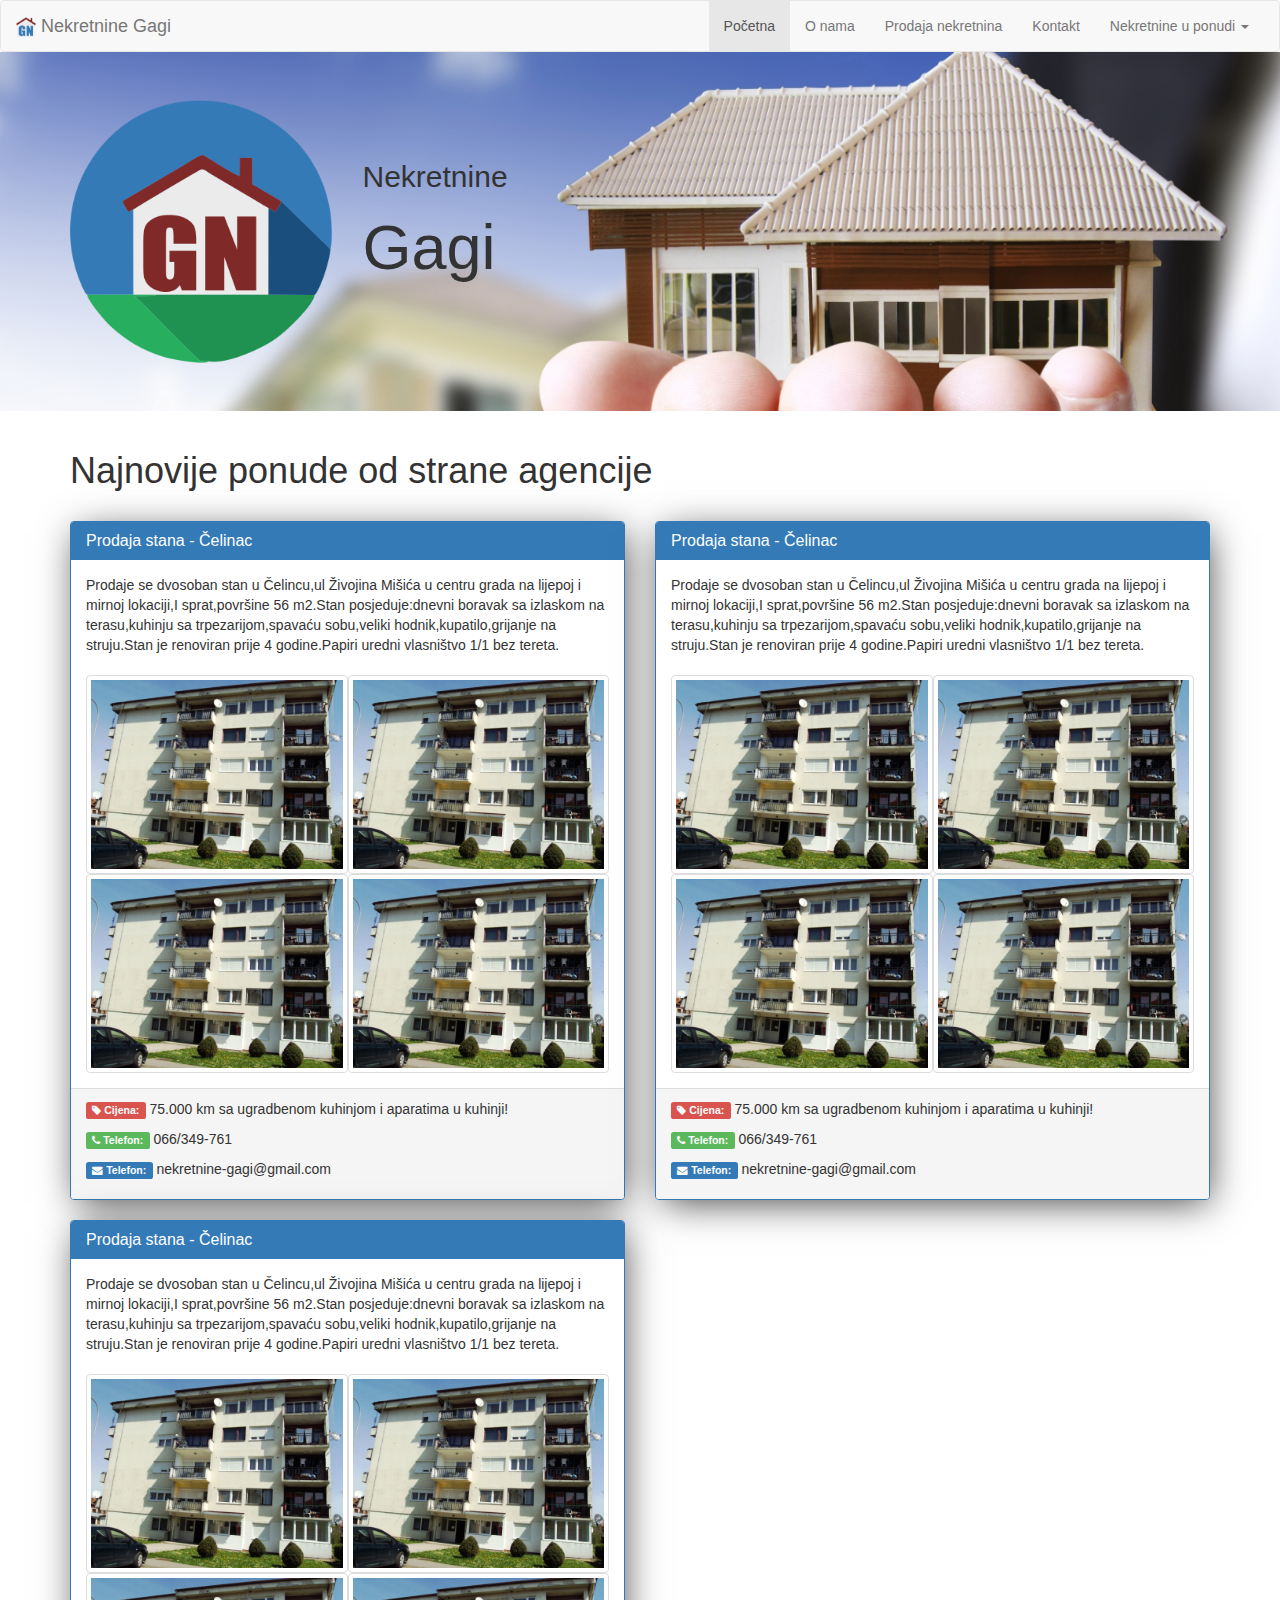
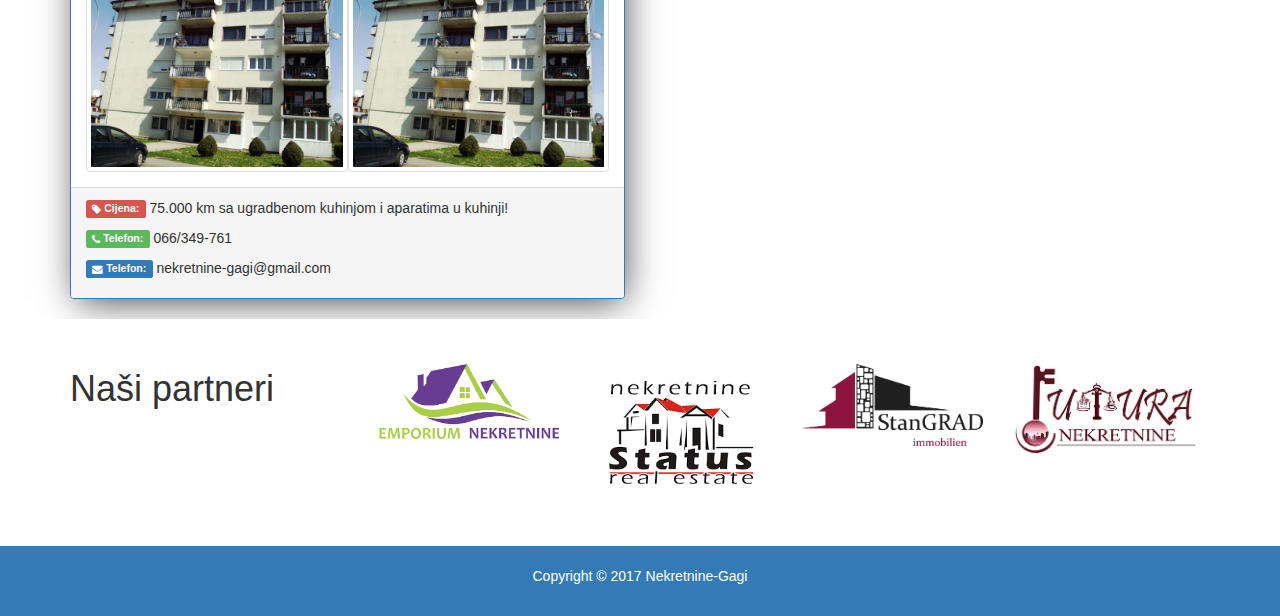
<file: index.html>
<!DOCTYPE html>
<head>
	<meta charset="utf-8">
	<meta http-equiv="X-UA-Compatible" content="IE=edge">
	<meta name="viewport" content="width=device-width, initial-scale=1">


	<!-- FAV icons -->
	<link rel="apple-touch-icon" sizes="180x180" href="/img/fav/apple-touch-icon.png">
	<link rel="icon" type="image/png" href="/img/fav/favicon-32x32.png" sizes="32x32">
	<link rel="icon" type="image/png" href="/img/fav/favicon-16x16.png" sizes="16x16">
	<link rel="manifest" href="/img/fav/manifest.json">
	<link rel="mask-icon" href="/img/fav/safari-pinned-tab.svg" color="#d40f0f">
	<link rel="shortcut icon" href="/img/fav/favicon.ico">
	<meta name="msapplication-config" content="/img/fav/browserconfig.xml">
	<meta name="theme-color" content="#d40f0f">

	<title>gagi-nekretnine.com-Početna</title>

	<link rel="stylesheet" type="text/css" href="components/bootstrap/css/bootstrap.css"/>
	<link rel="stylesheet" href="components/font-awesome/css/font-awesome.min.css">
	<link rel="stylesheet" href="components/slick/slick.css">
	<link rel="stylesheet" type="text/css" href="css/style.css"/>

</head>
<body>





<!--
 	ZAGLAVLJE

-->
<nav class="navbar navbar-default">
	<div class="container-fluid">
		<!-- Brand and toggle get grouped for better mobile display -->
		<div class="navbar-header">
			<button type="button" class="navbar-toggle collapsed" data-toggle="collapse" data-target="#bs-example-navbar-collapse-1" aria-expanded="false">
				<span class="sr-only">Toggle navigation</span>
				<span class="icon-bar"></span>
				<span class="icon-bar"></span>
				<span class="icon-bar"></span>
			</button>
			<a class="navbar-brand" href="#">
				<img class="img-responsive" alt="Brand" src="img/logo_small_2.png">
				<p>Nekretnine Gagi</p>
			</a>
		</div>

		<!-- Collect the nav links, forms, and other content for toggling -->
		<div class="collapse navbar-collapse" id="bs-example-navbar-collapse-1">

			<ul class="nav navbar-nav navbar-right">
				<li class="active"><a href="index.html">Početna <span class="sr-only">(current)</span></a></li>
				<li><a href="#">O nama</a></li>
				<li><a href="#">Prodaja nekretnina</a></li>
				<li><a href="#">Kontakt</a></li>
				<li class="dropdown">
					<a href="#" class="dropdown-toggle" data-toggle="dropdown" role="button" aria-haspopup="true" aria-expanded="false">Nekretnine u ponudi <span class="caret"></span></a>
					<ul class="dropdown-menu">
						<li><a href="#">Kuće</a></li>
						<li><a href="#">Stanovi</a></li>
						<li><a href="#">Poslovni prostori</a></li>
						<li><a href="#">Placevi</a></li>
					</ul>
				</li>
			</ul>
		</div><!-- /.navbar-collapse -->
	</div><!-- /.container-fluid -->
</nav>

<!-- FOOTER -->
<header class="jumbotron">
	<div class="container">
		<div class="row">
			<div class="logo col-xs-5 col-sm-3">
				<img class="img-responsive" src="img/logo_small.png" alt="">
			</div>
			<div class="text col-xs-7 col-sm-6">
				<h2>
					Nekretnine
				</h2>
				<h1>
					Gagi
				</h1>
			</div>

		</div>
	</div>
</header>

<section class="main container">
	<div class="row">

		<div class="content col-xs-12">

			<h1>Najnovije ponude od strane agencije</h1>

			<div class="row">

				<!-- single ad -->
				<div class="col-xs-12 col-lg-6">
					<div class="panel panel-primary">
						<div class="panel-heading">
							<h3 class="panel-title">Prodaja stana - Čelinac</h3>
						</div>
						<div class="panel-body">
							Prodaje se dvosoban stan u Čelincu,ul Živojina Mišića u centru grada na lijepoj i mirnoj lokaciji,I sprat,površine 56 m2.Stan posjeduje:dnevni boravak sa izlaskom na terasu,kuhinju sa trpezarijom,spavaću sobu,veliki hodnik,kupatilo,grijanje na struju.Stan je renoviran prije 4 godine.Papiri uredni vlasništvo 1/1 bez tereta.

							<div class="pic-holder-wrapper">
								<div class="pic-holder col-xs-6">
									<a href="#" class="thumbnail">
										<img src="img/pocetna1.jpg" alt="...">
									</a>
								</div>

								<div class="pic-holder col-xs-6">
									<a href="#" class="thumbnail">
										<img src="img/pocetna1.jpg" alt="...">
									</a>
								</div>
								<div class="pic-holder col-xs-6">
									<a href="#" class="thumbnail">
										<img src="img/pocetna1.jpg" alt="...">
									</a>
								</div>

								<div class="pic-holder col-xs-6">
									<a href="#" class="thumbnail">
										<img src="img/pocetna1.jpg" alt="...">
									</a>
								</div>
							</div>

						</div>
						<div class="panel-footer">
							<p><span class="label label-danger"><i class="fa fa-tag" aria-hidden="true"></i> Cijena:</span> 75.000 km sa ugradbenom kuhinjom i aparatima u kuhinji!</p>
							<p><span class="label label-success"><i class="fa fa-phone" aria-hidden="true"></i> Telefon:</span> 066/349-761</p>
							<p><span class="label label-primary"><i class="fa fa-envelope" aria-hidden="true"></i> Telefon:</span> nekretnine-gagi@gmail.com</p>
						</div>
					</div>
				</div>

				<!-- single ad -->
				<div class="col-xs-12 col-lg-6">
					<div class="panel panel-primary">
						<div class="panel-heading">
							<h3 class="panel-title">Prodaja stana - Čelinac</h3>
						</div>
						<div class="panel-body">
							Prodaje se dvosoban stan u Čelincu,ul Živojina Mišića u centru grada na lijepoj i mirnoj lokaciji,I sprat,površine 56 m2.Stan posjeduje:dnevni boravak sa izlaskom na terasu,kuhinju sa trpezarijom,spavaću sobu,veliki hodnik,kupatilo,grijanje na struju.Stan je renoviran prije 4 godine.Papiri uredni vlasništvo 1/1 bez tereta.

							<div class="pic-holder-wrapper">
								<div class="pic-holder col-xs-6">
									<a href="#" class="thumbnail">
										<img src="img/pocetna1.jpg" alt="...">
									</a>
								</div>

								<div class="pic-holder col-xs-6">
									<a href="#" class="thumbnail">
										<img src="img/pocetna1.jpg" alt="...">
									</a>
								</div>
								<div class="pic-holder col-xs-6">
									<a href="#" class="thumbnail">
										<img src="img/pocetna1.jpg" alt="...">
									</a>
								</div>

								<div class="pic-holder col-xs-6">
									<a href="#" class="thumbnail">
										<img src="img/pocetna1.jpg" alt="...">
									</a>
								</div>
							</div>

						</div>
						<div class="panel-footer">
							<p><span class="label label-danger"><i class="fa fa-tag" aria-hidden="true"></i> Cijena:</span> 75.000 km sa ugradbenom kuhinjom i aparatima u kuhinji!</p>
							<p><span class="label label-success"><i class="fa fa-phone" aria-hidden="true"></i> Telefon:</span> 066/349-761</p>
							<p><span class="label label-primary"><i class="fa fa-envelope" aria-hidden="true"></i> Telefon:</span> nekretnine-gagi@gmail.com</p>
						</div>
					</div>
				</div>

				<!-- single ad -->
				<div class="col-xs-12 col-lg-6">
					<div class="panel panel-primary">
						<div class="panel-heading">
							<h3 class="panel-title">Prodaja stana - Čelinac</h3>
						</div>
						<div class="panel-body">
							Prodaje se dvosoban stan u Čelincu,ul Živojina Mišića u centru grada na lijepoj i mirnoj lokaciji,I sprat,površine 56 m2.Stan posjeduje:dnevni boravak sa izlaskom na terasu,kuhinju sa trpezarijom,spavaću sobu,veliki hodnik,kupatilo,grijanje na struju.Stan je renoviran prije 4 godine.Papiri uredni vlasništvo 1/1 bez tereta.

							<div class="pic-holder-wrapper">
								<div class="pic-holder col-xs-6">
									<a href="#" class="thumbnail">
										<img src="img/pocetna1.jpg" alt="...">
									</a>
								</div>

								<div class="pic-holder col-xs-6">
									<a href="#" class="thumbnail">
										<img src="img/pocetna1.jpg" alt="...">
									</a>
								</div>
								<div class="pic-holder col-xs-6">
									<a href="#" class="thumbnail">
										<img src="img/pocetna1.jpg" alt="...">
									</a>
								</div>

								<div class="pic-holder col-xs-6">
									<a href="#" class="thumbnail">
										<img src="img/pocetna1.jpg" alt="...">
									</a>
								</div>
							</div>

						</div>
						<div class="panel-footer">
							<p><span class="label label-danger"><i class="fa fa-tag" aria-hidden="true"></i> Cijena:</span> 75.000 km sa ugradbenom kuhinjom i aparatima u kuhinji!</p>
							<p><span class="label label-success"><i class="fa fa-phone" aria-hidden="true"></i> Telefon:</span> 066/349-761</p>
							<p><span class="label label-primary"><i class="fa fa-envelope" aria-hidden="true"></i> Telefon:</span> nekretnine-gagi@gmail.com</p>
						</div>
					</div>
				</div>


			</div>


		</div>
	</div>
</section>


<section class="partners">
	<div class="container">
		<div class="row">
			<div class="partners-title col-xs-12 col-sm-4 col-md-4 col-lg-3">
				<h1>Naši partneri</h1>
			</div>
			<div class="partners-list col-xs-12 col-sm-8 col-md-8 col-lg-9">
				<div>
					<div class="image-wrapper">
						<a href="#" target="_blank">
							<img class="img-responsive" src="img/emporium_nekretnine.jpg" alt="">
						</a>
					</div>
				</div>
				<div>
					<div class="image-wrapper">
						<a href="#" target="_blank">
							<img class="img-responsive" src="img/status.jpg" alt="">
						</a>
					</div>
				</div>
				<div>
					<div class="image-wrapper">
						<a href="#" target="_blank">
							<img class="img-responsive" src="img/stan_grad.jpg" alt="">
						</a>
					</div>
				</div>
				<div>
					<div class="image-wrapper">
						<a href="#" target="_blank">
							<img class="img-responsive" src="img/futura.jpg" alt="">
						</a>
					</div>
				</div>
				<div>
					<div class="image-wrapper">
						<a href="#" target="_blank">
							<img class="img-responsive" src="img/tonina.jpg" alt="">
						</a>
					</div>
				</div>
				<div>
					<div class="image-wrapper">
						<a href="#" target="_blank">
							<img class="img-responsive" src="img/emporium_nekretnine.jpg" alt="">
						</a>
					</div>
				</div>
				<div>
					<div class="image-wrapper">
						<a href="#" target="_blank">
							<img class="img-responsive" src="img/status.jpg" alt="">
						</a>
					</div>
				</div>
				<div>
					<div class="image-wrapper">
						<a href="#" target="_blank">
							<img class="img-responsive" src="img/stan_grad.jpg" alt="">
						</a>
					</div>
				</div>
				<div>
					<div class="image-wrapper">
						<a href="#" target="_blank">
							<img class="img-responsive" src="img/futura.jpg" alt="">
						</a>
					</div>
				</div>
				<div>
					<div class="image-wrapper">
						<a href="#" target="_blank">
							<img class="img-responsive" src="img/tonina.jpg" alt="">
						</a>
					</div>
				</div>
			</div>
		</div>
	</div>

</section>

<footer class="container-fluid">
	<div class="row">
		<div class="col-xs-12">
			<p class="text-center">
				Copyright &copy; 2017 Nekretnine-Gagi
			</p>
		</div>
	</div>
</footer>

<!--<a href="sajt.html"><img src="a.png"  align="left" width="250" height="200" ></a> -->
<!--<div id="top">-->
<!--<br /><br />-->
<!--<h1>Nekretnine-Gagi</h1>-->
<!--</div>-->



<!--<div id="left">-->



<!--<div class="sidepost">-->

<!--<div id="meni">-->
<!--<h1>Meni</h1>-->
<!--</div>-->
<!--<tr>-->
<!--<td></td>-->
	<!--<td><a href="index.html">Početna</a></td><br/>-->
	<!--<td><a  href="o_nama.html">O nama</a></td><br/>-->
    <!--<td><a href="prodaja.html">Prodaja nekretnina</a></td><br/>-->
	<!--<td><a href="kontakt.html">Kontakt</a></td><br/>-->
<!--</ul>-->

<!--<div id="meni">-->
<!--<h1>Nekretnine</h1>-->
<!--</div>-->
<!--<tr>-->
	<!--<td><a href="kuce.html" data-toggle="tooltip" data-placement="left" title="Pogledajte ponudu kuća">Kuće</a></td><br/>-->
	<!--<td><a  href="stanovi.html" data-toggle="tooltip" data-placement="left" title="Pogledajte ponudu stanova">Stanovi</a></td><br/>-->
    <!--<td><a href="poslovni_prostori.html" data-toggle="tooltip" data-placement="left" title="Pogledajte ponudu poslovnih prostora">Poslovni prostori</a></td><br/>-->
	<!--<td><a href="placevi.html" data-toggle="tooltip" data-placement="left" title="Pogledajte ponudu placeva">Placevi</a></td><br/>-->
<!--</tr>-->

<!--</div>-->
<!--</div>-->

<!--<div id="right">-->
<!--<div class="post">-->

<!--<h1>Najnovije ponude od strane agencije</h1>-->
<!--<hr>-->
<!--<p><b>Prodaja stana - Čelinac</b>-->
<!--Prodaje se dvosoban stan u Čelincu,ul Živojina Mišića u centru grada na lijepoj i mirnoj lokaciji,I sprat,površine 56 m2.Stan posjeduje:dnevni boravak sa izlaskom na terasu,kuhinju sa trpezarijom,spavaću sobu,veliki hodnik,kupatilo,grijanje na struju.Stan je renoviran prije 4 godine.Papiri uredni vlasništvo 1/1 bez tereta.<br/>-->
 <!--<br/>-->
<!--Cijena: 75.000 km sa ugradbenom kuhinjom i aparatima u kuhinji!<br/>-->
<!--tel: 066/349-761<br/>-->
<!--e-mail: nekretnine-gagi@gmail.com<br/></p>-->
<!--<a href="pocetna1.jpg"><img src="pocetna1.jpg" alt="stan" width="150" height="100" ></a>-->
<!--<a href="pocetna1a.jpg"><img src="pocetna1a.jpg" alt="stan" width="150" height="100" ></a>-->
<!--<a href="pocetna1b.jpg"><img src="pocetna1b.jpg" alt="stan" width="150" height="100" ></a>-->
<!--<a href="pocetna1c.jpg"><img src="pocetna1c.jpg" alt="stan" width="150" height="100" ></a>-->
<!--<hr>-->
<!--<p>Prodaje se stan u Obilićevu,ul Stepe Stepanovića,IV sprat bez lifta,površina 66 m2+5 m2 ostave.Stan je funkcionalan ,potpuno opremljen svim uređajima:klima,hidromasažna kada.Zgrada se nalazi prekoputa OŠ "Branko Radičević",a u krugu 50 m nalaze se škola,vrtić,banka,pošta,fitnes centri.-->
<!--U sklopu stana nalaze se :hodnik,kuhinja,trpezarija,dnevna soba,dječija soba i još jedna manja soba koja je od trpezarije odvojena pregradnim zidom,kupatilo sa hidromasažnom kadom,dva balkona, i podrumska prostorija.<br/>-->
<!--<br/>-->
<!--Cijena: 130.000KM /m2 sa svim namještajem,a <br/> 125.000KM/m2 bez namještaja (uključena je kuhinja,klima i hidromasažna kada).<br/>-->
<!--tel: 065/985-125<br/>-->
<!--e-mail: nekretnine-gagi@gmail.com<br/></p>-->
<!--<a href="pocetna2.jpg"><img src="pocetna2.jpg" alt="stan" width="150" height="100" ></a>-->
<!--<a href="pocetna2a.jpg"><img src="pocetna2a.jpg" alt="stan" width="150" height="100" ></a>-->
<!--<a href="pocetna2b.jpg"><img src="pocetna2b.jpg" alt="stan" width="150" height="100" ></a>-->
<!--<a href="pocetna2c.jpg"><img src="pocetna2c.jpg" alt="stan" width="150" height="100" ></a>-->
<!--<hr>-->
<!--<p><b>Prodaja zemlje - Banja Luka</b>-->
<!--Prodaje se 11 dunuma zemlje u Kadinjanima,Slatina,sa 600 sadnica lješnika i 25 sadnica oraha,od toga je 100 sadnica je staro 7 godina, već donose prinos,a ostale su stare 2 godine.<br/>-->
<!--<br/>-->
<!--Cijena: 40.000 KM<br/>-->
<!--tel: 065/852-258<br/>-->
<!--e-mail: nekretnine-gagi@gmail.com<br/></p>-->
<!--<hr>-->
<!--<p>Prodaje se trosoban stan na Starčevici,ul Prve Krajiške brigade narodne odbrane,na tihoj i mirnoj lokaciji,površine 84 m2,visoko prizemlje,1981. godina gradnje.Posjeduje dnevni boravak sa trpezarijom,kuhinjom i ostavom,2 hodnika,2 kupatila,spavaća soba,dječija soba,veliki balkon,podrumska ostava,gradsko centralno grijanje,telefon,kablovska.Papiri uredni vlasništvo 1/1 bez tereta.<br/>-->
<!--<br/>-->
<!--Cijena: 1500km/m2 ili zamjena za manji stan od Rosulja do Budžaka!<br/>-->
<!--tel: 051/396-174<br/>-->
<!--e-mail: nekretnine-gagi@gmail.com<br/>-->
<!--<hr>-->
<!--<p>Kupuje se stan oko 70 m2, u staroj zgradi do trećeg sprata,sa dvije spavaće sobe,u Novoj Varoši,naselje Sunce ili Borik do 120.000 KM.<br/>-->
<!--<br/> -->
<!--Tel: 051/552-885<br/>-->
<!--e-mail: nekretnine-gagi@gmail.com<br/></p>-->
<!--<hr>-->
<!--</div>-->
<!--</div>-->

<!--<div id="middle">-->

<!--<h1>Poslovni partneri</h1>-->
<!--<hr>-->

<!--<tr>-->
<!--<td><a href="http://www.emporium-nekretnine.com/"><img src="emporium_nekretnine.jpg" alt="emporium_nekretnine" width="300" height="200" ></a></td><br/>-->
<!--<hr>-->
<!--<td><a href="http://www.status-realestate.rs/sample-page/"><img src="status.jpg" alt="status_nekretnine" width="300" height="200" ></a></td><br/>-->
<!--<hr>-->
<!--<td><a href="http://nekretnine-stangrad.hr/hr/"><img src="stan_grad.jpg" alt="nekretnine_stan_grad" width="300" height="200" ></a></td><br/>-->
<!--<hr>-->
<!--<td><a href="http://futura-zadar.com/hr/"><img src="futura.jpg" alt="futura_nekretnine" width="300" height="200" ></a></td><br/>-->
<!--<hr>-->
<!--<td><a href="http://tonina-nekretnine.hr/hr/"><img src="tonina.jpg" alt="tonina_nekretnine" width="300" height="200" ></a></td><br/>-->
<!--</tr>-->
<!--<hr>-->

<!--</div>-->

<!--<div id="footer">-->

<!--<p>-->
<!--Copyright &copy; 2017 Nekretnine-Gagi-->
<!--</p>-->

<!--</div>-->


<script src="components/jquery/jquery-3.2.1.min.js"></script>
<script src="components/bootstrap/js/bootstrap.min.js"></script>
<script src="components/slick/slick.min.js"></script>
<script src="js/main.js"></script>



</body>
</html>
</file>
<file: css/style.css>
/*HEADER*/
    header {
        background:url("../img/jumbo_final.jpg") no-repeat;
        background-position: center center;
        background-size: cover;
    }

    header .text {
        padding-top: 40px;
    }

    .jumbotron {
        margin: 0;
    }

    /*
    overrides for mobile
    */

    @media screen and (max-width: 768px) {
        header {
            background:url("../img/jumbo_final_dark.jpg") no-repeat;
            background-position: center center;
            background-size: cover;
        }

        header .logo img {
            /*background: red;*/
            margin: 0 auto;

        }
        header .text {
            text-align: center;
            color: white;
            padding-top: 0;
        }
    }

/* NAVBAR */

    .navbar-brand img {
        max-height: 100%;

        display: inline-block;

    }

    .navbar-brand p {
        /*max-height: 100%;*/
        margin: 0;
        display: inline-block;
        line-height: 20px;

    }

    .navbar {
        margin-bottom: 0;
    }

/* FOOTER */

    footer {
        background: #337ab6;
        color: white;
        padding: 20px;

    }

/* CONTENT */

    .content {
        /*background: red;*/
    }

    .content > h1 {
        padding: 20px 0;
    }

body {
    /*background:url("../img/bg.jpg");*/
    background-position: center center;
    /*background-size: cover;*/
}

.thumbnail {
    margin: 0;
}

.pic-holder {
    padding: 0;
}

.pic-holder-wrapper {
    padding-top: 20px;
}

.panel {
    -webkit-box-shadow: 3px 7px 36px -5px rgba(0,0,0,0.75);
    -moz-box-shadow: 3px 7px 36px -5px rgba(0,0,0,0.75);
    box-shadow: 3px 7px 36px -5px rgba(0,0,0,0.75);
}


.partners {
    position: relative;
    background: white;
    padding: 30px 0;
}

.image-wrapper {
    padding: 15px;
}
</file>
